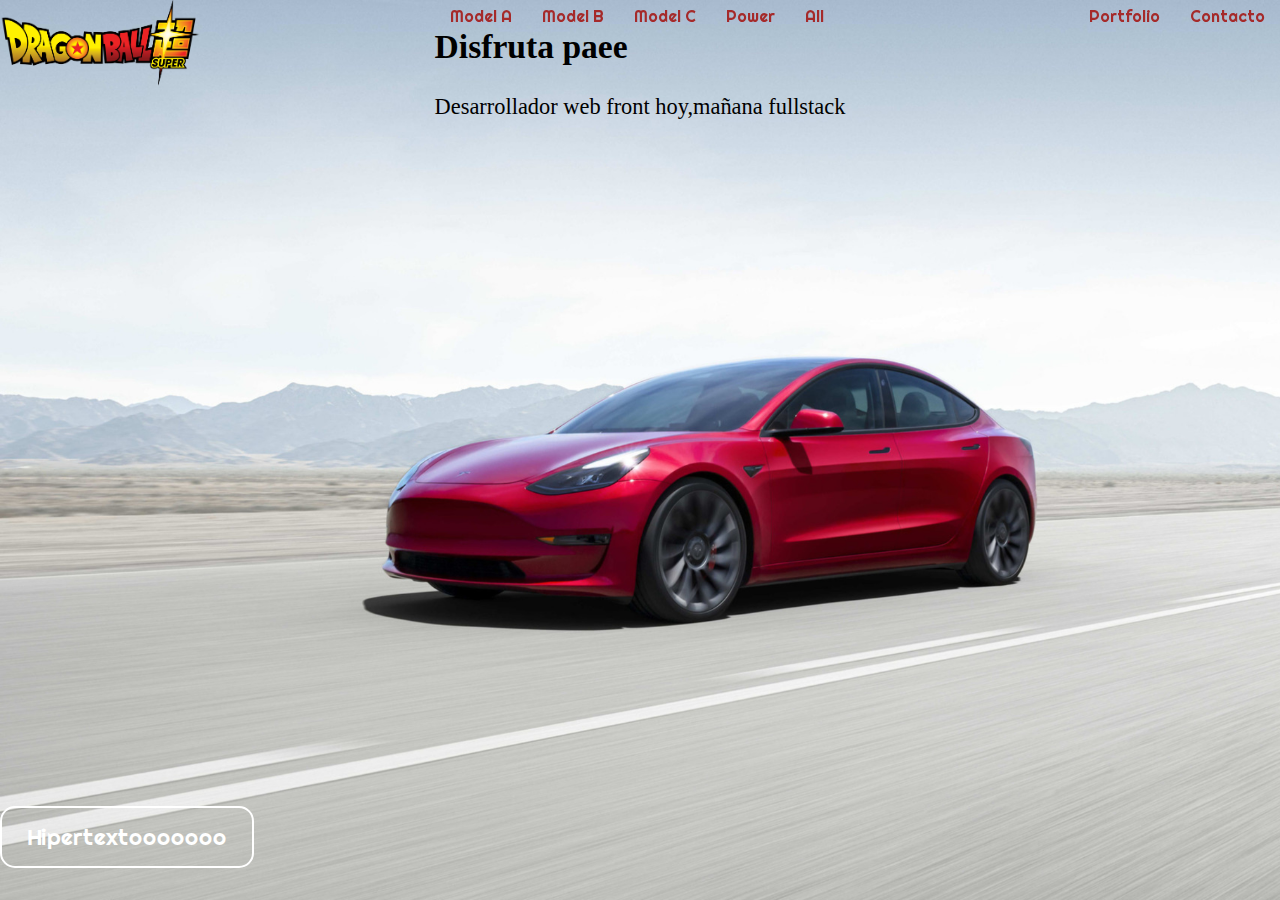
<file: index.html>
<!DOCTYPE html>
<html lang="en">
<head>
    <meta charset="UTF-8">
    <meta name="viewport" content="width=device-width, initial-scale=1.0">
    <title>Proto My Web</title>
    <link rel="stylesheet" href="style.css">
</head>
<body>
    <!-- Normalmente dentro de un nav va el ul (lista desordenada) asi es una forma de estructurar un menú -->
    <div class="navegador">
        <div class="logo">
            <img src="./assets/logo.png" alt=DBZ>
        </div>
            <nav class="nav-central">
                <ul>
                    <li><a href="#">Model A</a></li>
                    <li><a href="#">Model B</a></li>
                    <li><a href="#">Model C</a></li>
                    <li><a href="#">Power</a></li>
                    <li><a href="#">All</a></li>
                </ul>
            </nav>
            <nav class="nav-lateral">
                <ul>
                    <li><a href="#">Portfolio</a></li>
                    <li><a href="#">Contacto</a></li>
                </ul>
            </nav>
    </div>
<section class="secciondebg">
    <section class="sect">
        <div class="section-bg">
            <div class="intro-bg">
                <h2>Disfruta paee</h2>
                <p>Desarrollador web front hoy,mañana fullstack</p>
            </div>
            <div class="footer">
                <a href="http://">Hipertextooooooo</a>
            </div>
        </div>
    </section>
    <section class="sect">
        <div class="section-bg">
            <div class="campo">
                <img src="assets/Campo.jpg" alt="Rojo" style="object-fit: scale-down; width: 100%;">
            </div>
            <div class="segunda">
                <h2>Segunda sección</h2>
            </div>
        </div>
    </section>   
</section>       
</body>
</html>
</file>
<file: style.css>
@import url('https://fonts.googleapis.com/css2?family=Righteous&display=swap');
*{
    scrollbar-width: thin;
}
body{
    padding: 0%;
    margin: 0%;
}
/* navegador */
.logo img{
    width: 200px;
}
.navegador{
    display: flex;
    justify-content: space-between;
    width: 100%;
    position: absolute;
    z-index: 30;
}

ul{
    display: flex;
    padding: 0%;
    margin: 0%;
    justify-content: flex-start;
    list-style-type: none;
}
li{
    display: flex;
    line-height: 1.5;
    padding: 5px 15px;
}
a{  
    font-family: 'Righteous', cursive;
    color: brown;
    text-decoration: none;
    justify-content: space-between;
}

.secciondebg{
    position: relative;
    max-height: 100vh;
    overflow-y: scroll;
    scroll-snap-type: y mandatory;
    scroll-snap-points-y: repeat(3rem);
	scroll-snap-type: y mandatory;
}

.sect{
    border-bottom: 1px solid white;
	font-size: 1.4rem;
	color: rgba(white, .5);
	background: red;
	scroll-snap-align: start;
	flex-flow: column;
	justify-content: center;
}
.section-bg{
    background-image: url('assets/carro-bg.jpeg');
    height: 100vh;
    background-repeat : no-repeat;
    background-size : cover;
    display: flex;
    justify-content: center;
    overflow: hidden;
}
.intro-bg{
    position: absolute;
}
.segunda{
    position: absolute;
    z-index: 90;
}

.footer{
    padding-bottom: 2rem;
    display: flex;
    flex-grow: 3;
    align-self: flex-end;
}
.footer a{
    color: white;
    border-radius: 15px;
    border: 2px solid white;
    padding: 15px 25px;
}

/*img{
    width: 100%;
    object-position: center;
    object-fit: cover;
    Indica cómo el contenido de un elemento reemplazado, por ejemplo un <img> o <video>
    debería redimensionarse para ajustarse a su contenedor.
}*/
</file>
